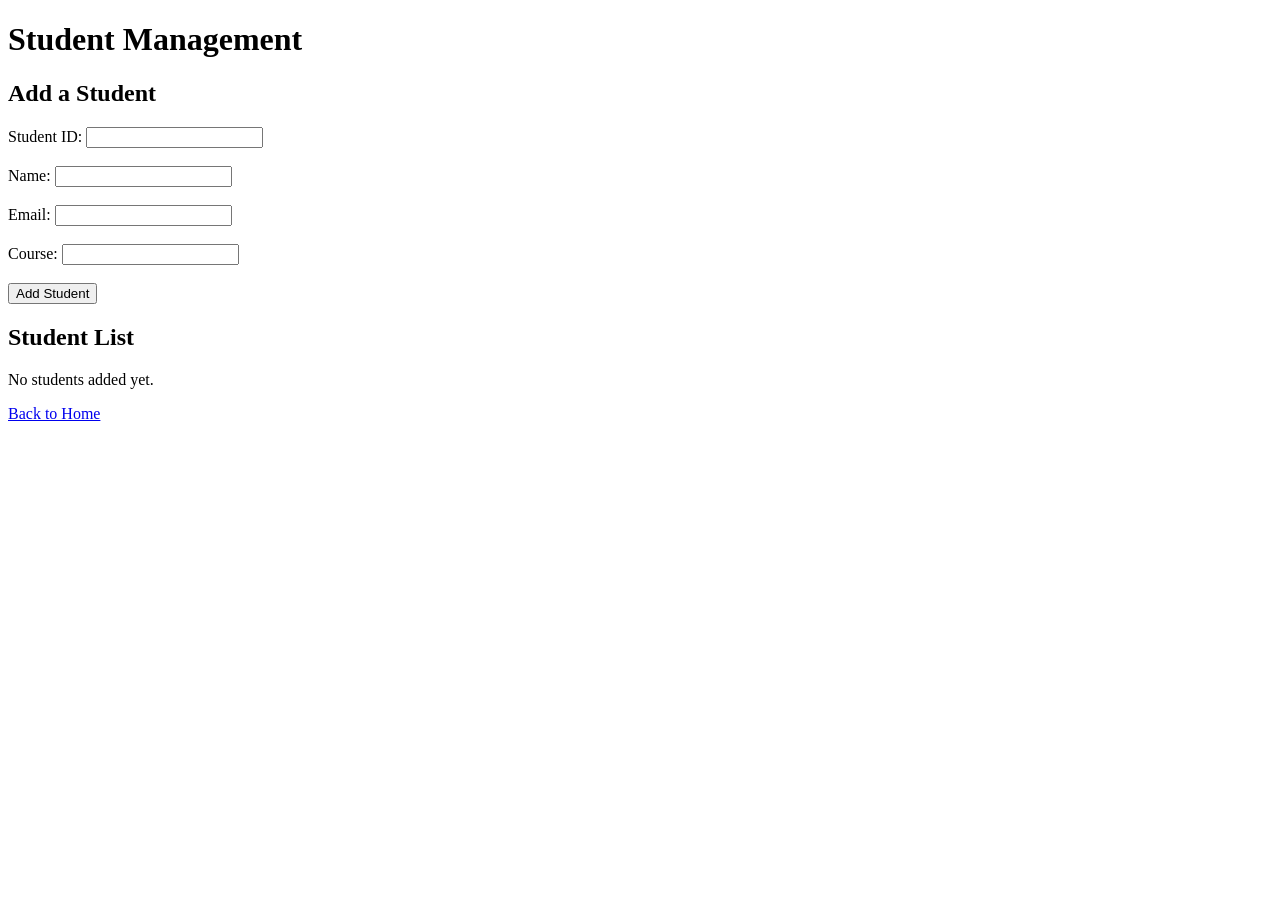
<file: src/main/resources/static/students.html>
<!DOCTYPE html>
<html lang="en">
<head>
    <meta charset="UTF-8">
    <title>Students</title>
</head>
<body>
    <h1>Student Management</h1>

    <h2>Add a Student</h2>
    <form>
        <label>Student ID: <input type="text" name="studentId"></label><br><br>
        <label>Name: <input type="text" name="name"></label><br><br>
        <label>Email: <input type="email" name="email"></label><br><br>
        <label>Course: <input type="text" name="course"></label><br><br>
        <button type="button">Add Student</button>
    </form>

    <h2>Student List</h2>
    <p>No students added yet.</p>

    <p><a href="/">Back to Home</a></p>
</body>
</html>
</file>
